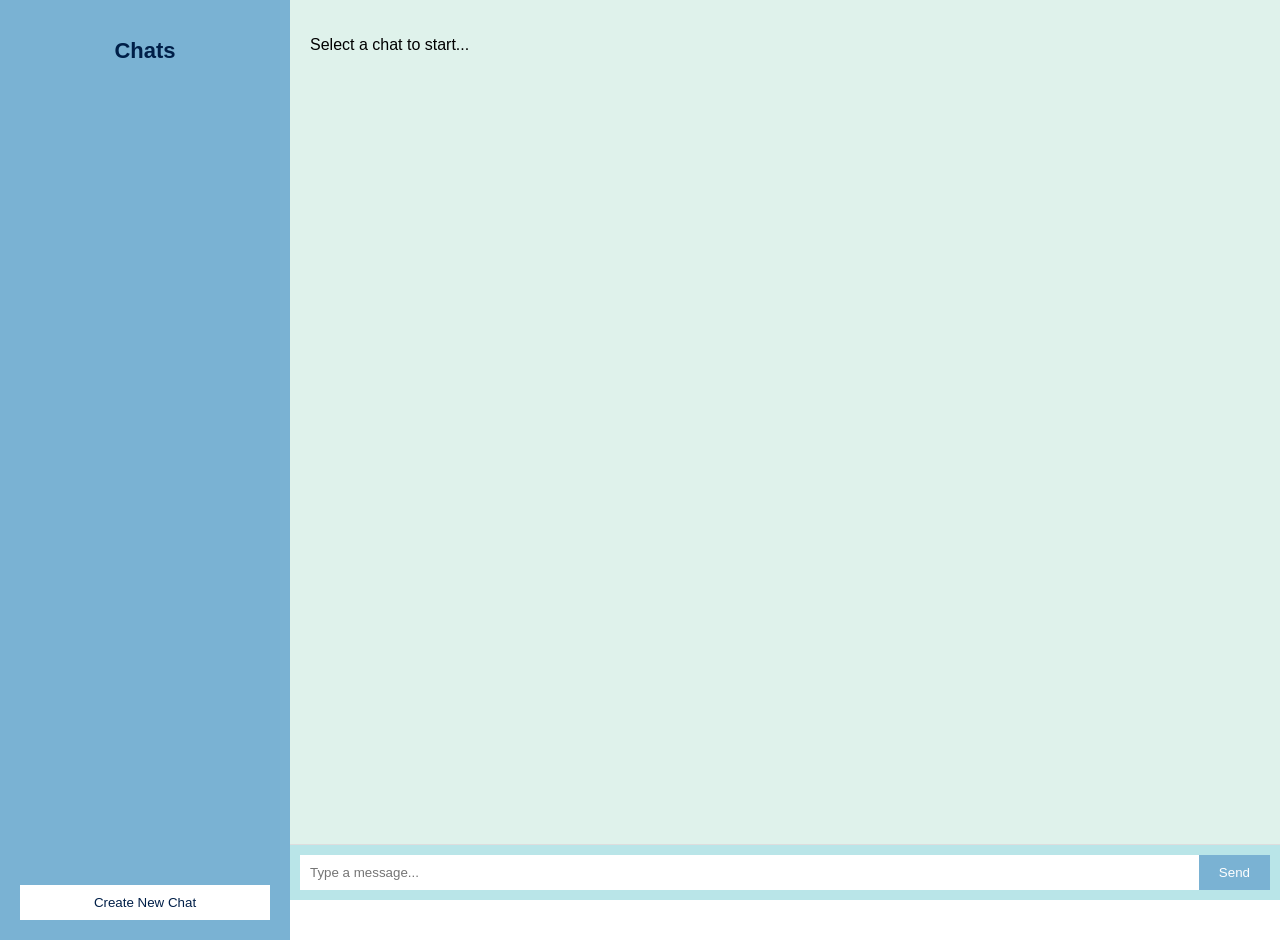
<file: templates/index.html>
<!DOCTYPE html>
<html lang="en">
<head>
    <meta charset="UTF-8">
    <meta name="viewport" content="width=device-width, initial-scale=1.0">
    <title>Chat Interface</title>
    <link rel="stylesheet" href="https://cdnjs.cloudflare.com/ajax/libs/font-awesome/6.0.0/css/all.min.css">
    <style>
        body {
            display: flex;
            margin: 0;
            font-family: Arial, sans-serif;
        }
        .sidebar {
            width: 250px;
            background-color: #7AB2D3;
            color: rgb(0, 31, 72);
            padding: 20px;
            height: 100vh;
            display: flex;
            flex-direction: column;
            overflow: hidden;
        }
        .sidebar h2 {
            margin-bottom: 20px;
            font-family: 'Poppins', sans-serif;
            font-size: 22px;
            text-align: center;
        }
        .chat-list {
            list-style: none;
            padding: 0;
            flex-grow:1;
            overflow-y: auto;
            max-height: calc(100vh -1080px);
        }
        .chat-list li {
            padding: 10px;
            cursor: pointer;
            border-bottom: 1px solid #333;
        }
        .chat-list li:hover {
            background-color: #333;
        }
        .main-content {
            flex: 1;
            display: flex;
            flex-direction: column;
            height: 100vh;
            background-color: #DFF2EB;
        }
        .chat-box {
            flex: 1;
            padding: 20px;
            overflow-y: auto;
        }
        .input-box {
            display: flex;
            padding: 10px;
            background-color:#B9E5E8;
            border-top: 1px solid #ddd;
        }
        .input-box input {
            flex: 1;
            padding: 10px;
            border: none;
            outline: none;
        }
        .input-box button {
            padding: 10px 20px;
            border: none;
            background-color: #7AB2D3;
            color: white;
            cursor: pointer;
        }
        .createNewChat {
            padding: 10px;
            background-color: #ffffff;
            color: rgb(0, 31, 72);
            cursor: pointer;
            border: none;
            text-align: center;
        }
    </style>
</head>
<body>
    <div class="sidebar">
        <h2>Chats</h2>
        <ul class="chat-list" id="chatList">
            
        </ul>
        <button class="createNewChat" onclick="createNewChat()">Create New Chat</button>
    </div>
    <div class="main-content">
        <div class="chat-box" id="chatBox">
            <p>Select a chat to start...</p>
        </div>
        <div class="input-box">
            <input type="text" id="userInput" placeholder="Type a message...">
            <button onclick="sendMessage()">Send</button>
        </div>
    </div>

    <script>
        let selectedChatName = null; // Replace with the actual chat name if dynamic
        async function selectChat(chatName) {
            selectedChatName = chatName;
            
            try {
                const response = await fetch(`/getChatHistory?chatname=${encodeURIComponent(chatName)}`);
                if (!response.ok) throw new Error('Failed to fetch chat history');
                
                const data = await response.json();
                document.getElementById("chatBox").innerHTML = `<p><strong>${chatName}</strong></p>`;
                
                if (Array.isArray(data)) {
                    data.forEach(message => {
                        document.getElementById("chatBox").innerHTML += 
                        `<p><strong>${message.role}:</strong> ${message.message}</p>`;
                    });
                
                } else {
                    document.getElementById("chatBox").innerHTML = "<p>No chat history available.</p>";
                }
            } catch (error) {
                console.error('Error:', error);
                document.getElementById("chatBox").innerHTML = `<p>Error loading chat</p>`;
            }
        }

        // async function selectChat(chatName) {
        //     // document.getElementById("chatBox").innerHTML = `<p><strong>${chatName}</strong></p>`;
        //     selectedChatName = chatName;
            
        //     try {
        //     // Call the backend API
        //     const response = await fetch(`/getChat?chatname=${encodeURIComponent(chatName)}`, {
        //         method: 'GET',
        //         headers: {
        //             'Content-Type': 'application/json',
        //         },
        //     });
        //     const chatHistory = await fetch(`/getChatHistory?chatname=${encodeURIComponent(chatName)}`, {
        //         method: 'GET',
        //         headers: {
        //             'Content-Type': 'application/json',
        //         },
        //     });

        //     if (!response.ok) {
        //         throw new Error('Failed to fetch chat data');
        //     }

        //     const data = await response.json();
        //     const chatHistoryData = await chatHistory.json();
        //     console.log(chatHistoryData);

        //     // Update the chat box with the response
        //     document.getElementById("chatBox").innerHTML = `<p><strong>${chatName}</strong></p>`;
        //     if (data.messages) {
        //         data.messages.forEach(message => {
        //             document.getElementById("chatBox").innerHTML += `<p>${message}</p>`;
        //         });
        //     }
        //     const historyElement = document.getElementById("history");
        //     historyElement.innerHTML = "";
        //     if (Array.isArray(chatHistoryData)) {
        //     chatHistoryData.forEach(message => {
        //         const formattedMessage = `<p><strong>${message.role}:</strong> ${message.message}</p>`;
        //         historyElement.innerHTML += formattedMessage;
        //     });
        // }
        //     else {
        //         historyElement.innerHTML = "<p>No chat history available.</p>";
        //     }
        // } catch (error) {
        //     console.error('Error:', error);
        //     document.getElementById("chatBox").innerHTML = `<p>Error loading chat</p>`;
        // }
        // }


        // function sendMessage() {
        //     const userInput = document.getElementById("userInput").value;
        //     if (!userInput) return;
            
        //     const chatBox = document.getElementById("chatBox");
        //     const userMessage = `<p><strong>You:</strong> ${userInput}</p>`;
        //     chatBox.innerHTML += userMessage;
        //     document.getElementById("userInput").value = "";
        // }
        let chatCounter = 1
        async function sendMessage() {
            try {
                const userInput = document.getElementById("userInput").value;

                if (!userInput) {
                    alert("Please enter a message.");
                    return;
                }

                // Check if a chat is selected
                if (!selectedChatName) {
                    const createChatResponse = await fetch(`/createChat`, {
                        method: 'GET',
                        headers: { 'Content-Type': 'application/json' },
                    });
                    chatCounter++;
                    if (!createChatResponse.ok) {
                        throw new Error('Failed to create a new chat');
                    }
                    
                    const newChat = await createChatResponse.json();
                    selectedChatName = newChat.chatName; 
                    
                    // Ensure chat is added to the sidebar
                    addChatToSidebar(selectedChatName);
                }

                // Construct the URL with query parameters
                const url = `/interactWithChat?chatname=${encodeURIComponent(selectedChatName)}&message=${encodeURIComponent(userInput)}`;

                // Call the backend API
                const response = await fetch(url, {
                    method: 'GET',
                    headers: {
                        'Content-Type': 'application/json',
                    },
                });

                if (!response.ok) {
                    throw new Error('Failed to interact with chat');
                }

                const data = await response.json();

                // Update the chat box with the response
                const chatBox = document.getElementById("chatBox");
                chatBox.innerHTML += `<p><strong>You:</strong> ${userInput}</p>`;
                chatBox.innerHTML += `<p><strong>Bot:</strong> ${data.botResponse}</p>`;
                
                // Clear the input field
                document.getElementById("userInput").value = "";
            } catch (error) {
                console.error('Error:', error);
                document.getElementById("chatBox").innerHTML += `<p>Error interacting with chat</p>`;
            }
        }

        function addChatToSidebar(chatName) {
            const chatList = document.getElementById("chatList");
            const newChatElement = document.createElement("li");
            newChatElement.textContent = chatName;
            newChatElement.onclick = () => selectChat(chatName);
            chatList.appendChild(newChatElement);
        }


        // Send message to the model
        async function displayChatHistory(chatName){
            selectedChatName = chatName;
            try {
                const response = await fetch(`/getChatHistory?chatname=${encodeURIComponent(chatName)}`, {
                method: 'GET',
                headers: {
                    'Content-Type': 'application/json',
                },});

                if (!response.ok) {
                    throw new Error('Failed to fetch chat data');
                }

                const data = await response.json();
                console.log(data);
                document.getElementById("chatBox").innerHTML = ``;
                if (data.messages) {
                    data.messages.forEach(message => {
                    // Format the message with role and content
                    const formattedMessage = `<p><strong>${message.role}:</strong> ${message.message}</p>`;
                    document.getElementById("chatBox").innerHTML += formattedMessage;
                    });
                }

            }
            catch (error) {
                console.error('Error:', error);
                document.getElementById("chatBox").innerHTML = `<p>Error loading chat</p>`;
            }
        }
        
        async function createNewChat() {
            const chatName = `Chat${chatCounter}`;
            chatCounter++; // Increment the counter for the next chat
            
            // Call the backend API
            const response = await fetch(`/createChat`, {
                method: 'GET',
                headers: {
                    'Content-Type': 'application/json',
                },
            });

            if (!response.ok) {
                throw new Error('Failed to create chat');
            }

            // Update the chat list
            const chatList = document.getElementById("chatList");
            const newChat = document.createElement("li");
            newChat.textContent = chatName;
            newChat.onclick = () => selectChat(chatName);
            chatList.appendChild(newChat);
        }
    </script>
</body>
</html>
</file>
